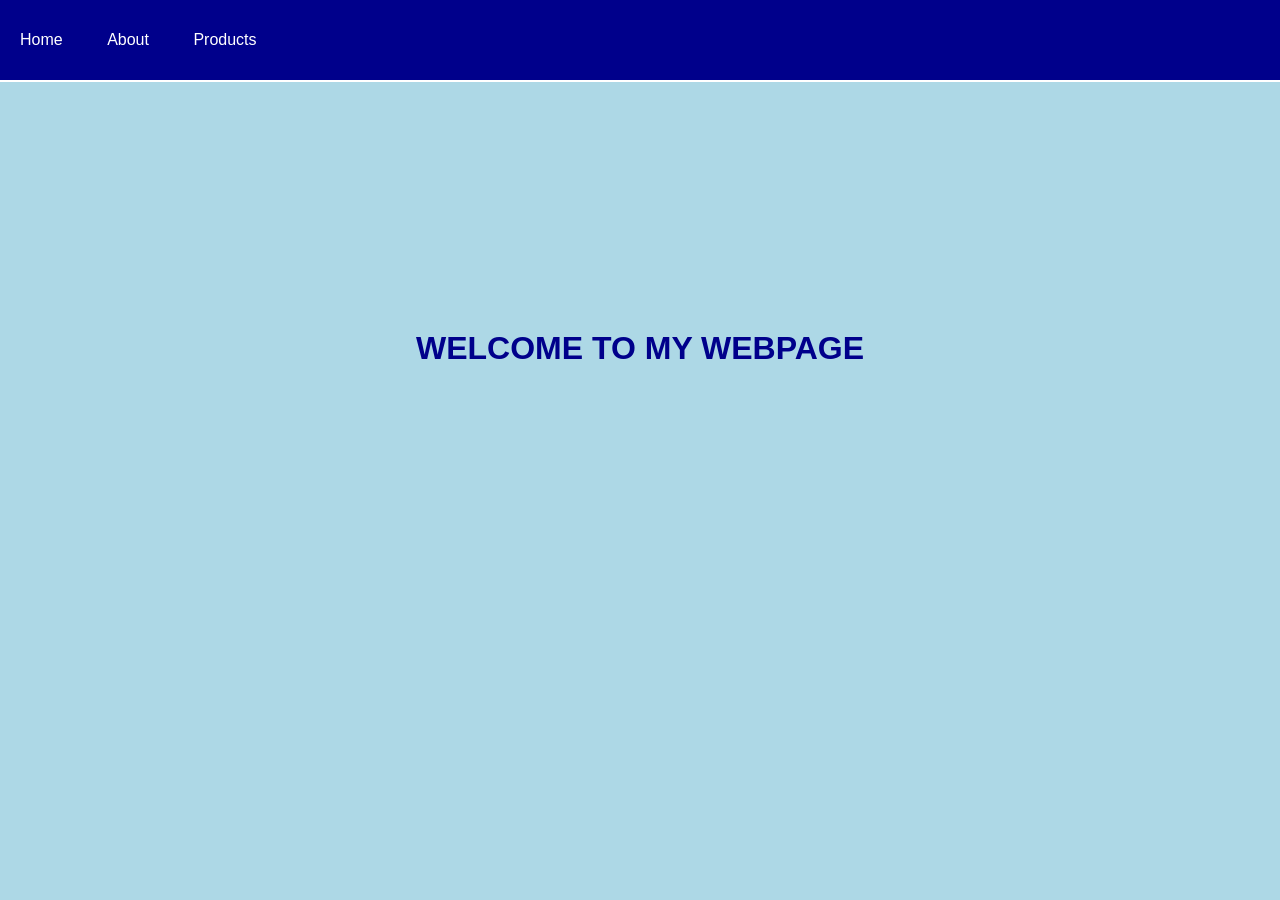
<file: index.html>
<!DOCTYPE html>
<html lang="en">
<head>
    <meta charset="UTF-8">
    <meta name="viewport" content="width=device-width, initial-scale=1.0">
    <title>Document</title>
 <link rel="stylesheet" href="style.css">
</head>

<body>

    <nav>
        <a href="index.html">Home</a>
        <a href="about.html">About</a>
        <a href="products.html">Products</a>
    </nav>

    <div class="home">

        <h1>WELCOME TO MY WEBPAGE</h1>

    </div>

</body>

</html>
</file>
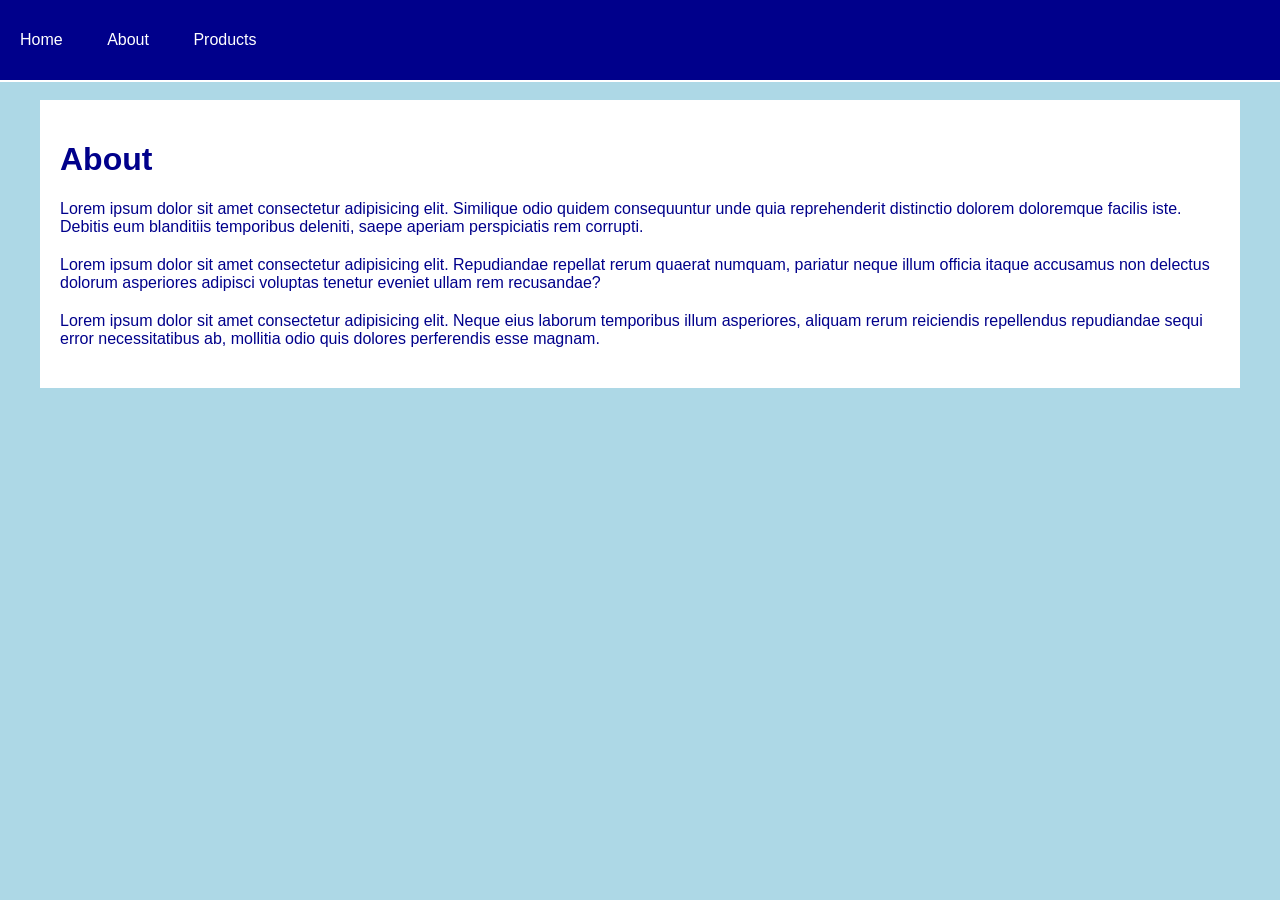
<file: about.html>
<!DOCTYPE html>
<html lang="en">
<head>
    <meta charset="UTF-8">
    <meta name="viewport" content="width=device-width, initial-scale=1.0">
    <title>Document</title>
    <link rel="stylesheet" href="style.css">
</head>

<body>

    <nav>
        <a href="index.html">Home</a>
        <a href="about.html">About</a>
        <a href="products.html">Products</a>
    </nav>

    <div class="content">

        <h1>About</h1>

        <p>
          Lorem ipsum dolor sit amet consectetur adipisicing elit. Similique odio quidem consequuntur unde quia reprehenderit distinctio dolorem doloremque facilis iste. Debitis eum blanditiis temporibus deleniti, saepe aperiam perspiciatis rem corrupti.
        </p>

        <p>
           Lorem ipsum dolor sit amet consectetur adipisicing elit. Repudiandae repellat rerum quaerat numquam, pariatur neque illum officia itaque accusamus non delectus dolorum asperiores adipisci voluptas tenetur eveniet ullam rem recusandae?
        </p>

        <p>
            Lorem ipsum dolor sit amet consectetur adipisicing elit. Neque eius laborum temporibus illum asperiores, aliquam rerum reiciendis repellendus repudiandae sequi error necessitatibus ab, mollitia odio quis dolores perferendis esse magnam.
        </p>

    </div>
</file>
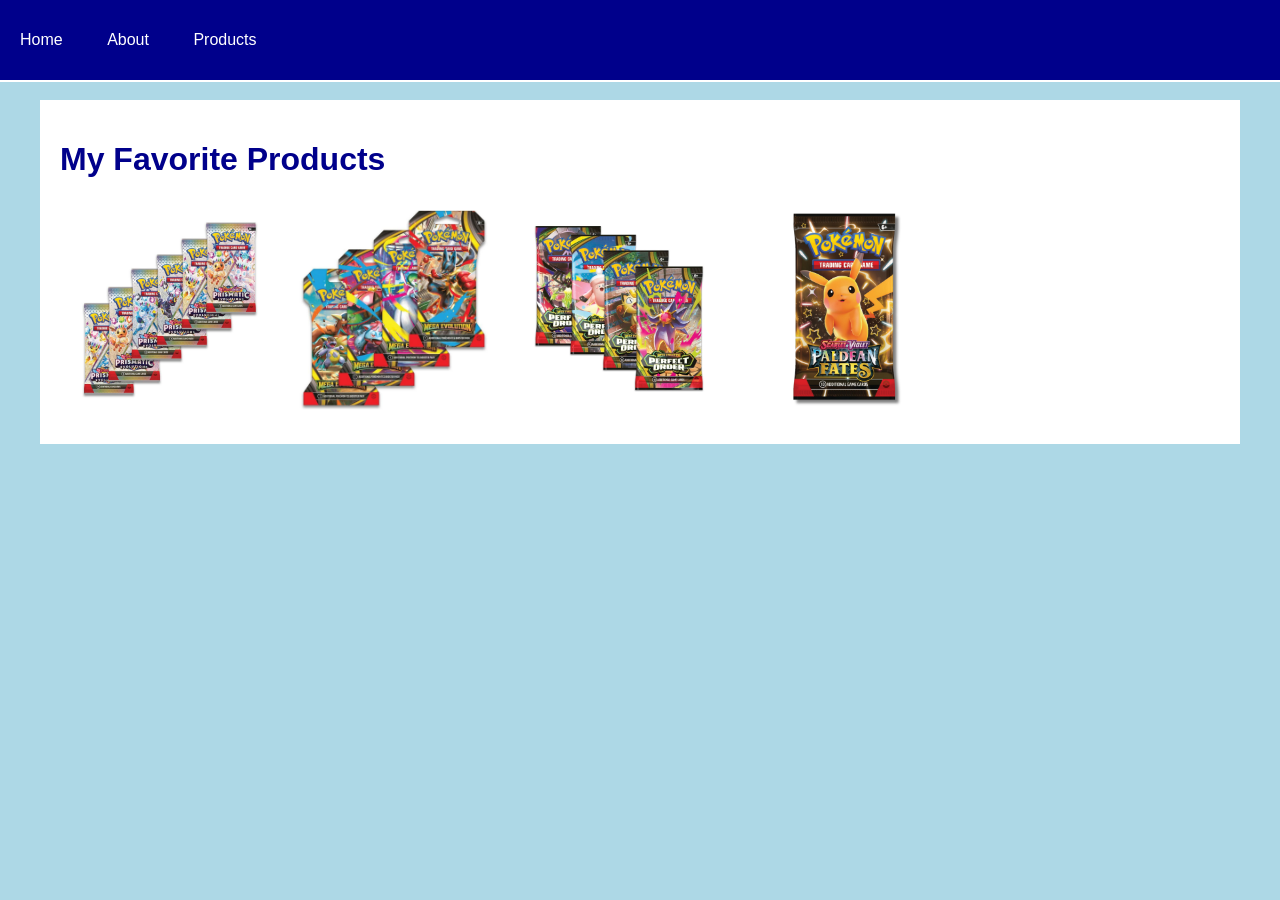
<file: products.html>
<!DOCTYPE html>
<html lang="en">
<head>
    <meta charset="UTF-8">
    <meta name="viewport" content="width=device-width, initial-scale=1.0">
    <title>Document</title>
    <link rel="stylesheet" href="style.css">
</head>

<body>

    <nav>
        <a href="index.html">Home</a>
        <a href="about.html">About</a>
        <a href="products.html">Products</a>
    </nav>

    <div class="content">

        <h1>My Favorite Products</h1>

        <div class="products">

            <img src="image1.jpg" alt="Product 1">

            <img src="image2.jpg" alt="Product 2">

            <img src="image3.jpg" alt="Product 3">

            <img src="image4.jpg" alt="Product 4">

        </div>

    </div>

</body>

</html>
</file>
<file: style.css>
body {
    margin: 0;
    background-color: lightblue;
    font-family: Arial, sans-serif;
    color: darkblue;
}

nav {
    position: fixed;
    top: 0;
    width: 100%;
    height: 80px;
    background-color: darkblue;
    border-bottom: 2px solid white;
    z-index: 1;
}

nav a {
    color: white;
    text-decoration: none;
    margin: 20px;
    line-height: 80px;
}

.home {
    margin-top: 80px;
    height: 600px;
    text-align: center;
    background-color: lightblue;
}

.home h1 {
    padding-top: 250px;
    color: darkblue;
}

.content {
    margin-top: 100px;
    margin-left: 40px;
    margin-right: 40px;
    padding: 20px;
    background-color: white;
    color: darkblue;
}

.content p {
    margin-bottom: 20px;
}

.products img {
    height: 200px;
    margin: 10px;
    display: inline-block;
}
</file>
